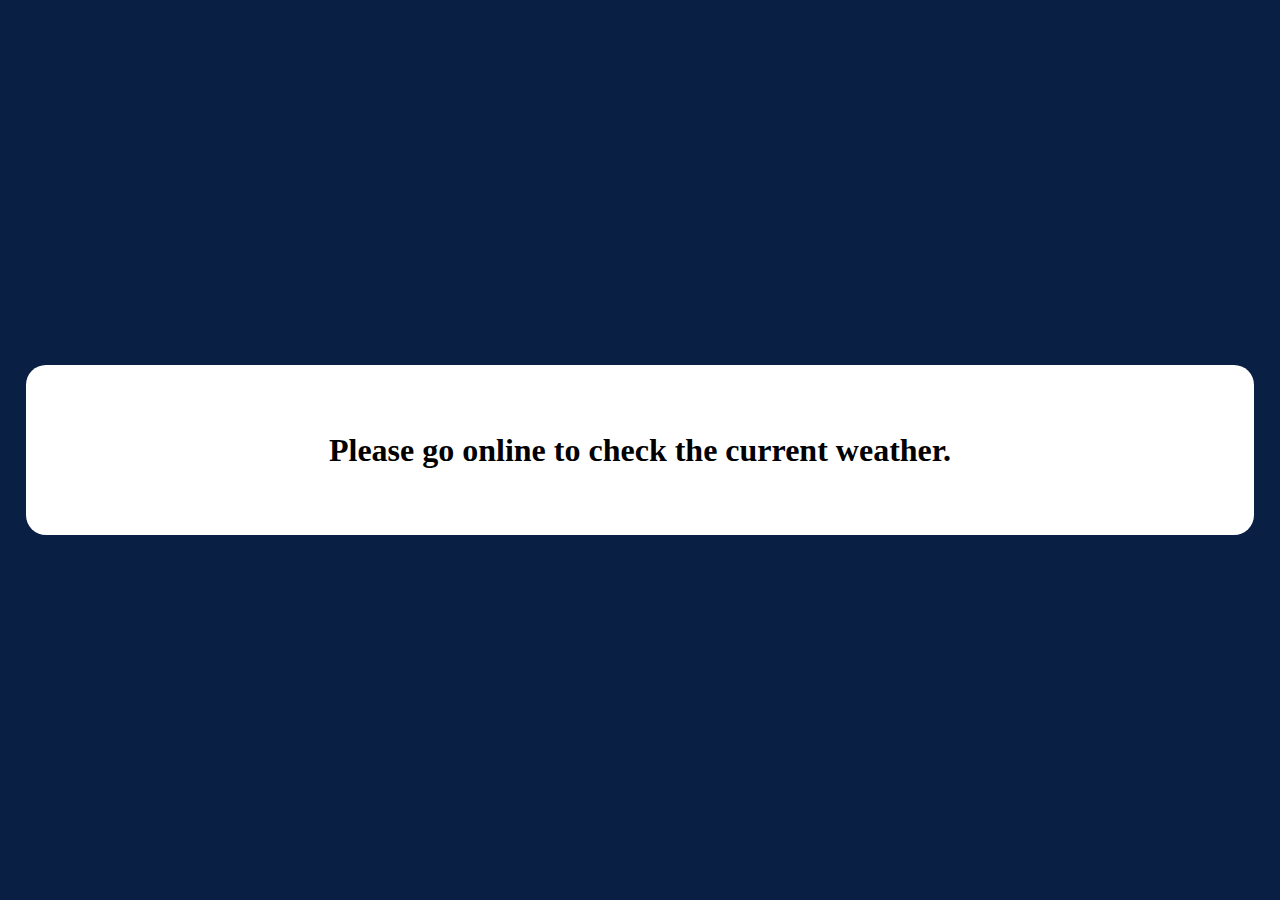
<file: React/PWA/public/offline.html>
<!DOCTYPE html>
<html lang="en">

<head>
    <meta charset="UTF-8">
    <meta name="viewport" content="width=device-width, initial-scale=1.0">
    <title>Weather App</title>
    <style type="text/css">
        html {
            height: 100%;
        }

        body {
            height: 100%;
            margin: 0;
            background: #0a1f44;
            display: flex;
            align-items: center;
            text-align: center;
            justify-content: center;
        }

        .city {
            align-items: center;
            width: 80%;
            display: flex;
            justify-content: center;
            flex-direction: column;
            padding: 40px 8%;
            border-radius: 20px;
            background: #fff;
        }

        .city-name {
            font-size: 2em;
        }
    </style>
</head>

<body>
    <div class="city">
        <h2 class="city-name">
            <span>Please go online to check the current weather.</span>
        </h2>
    </div>
</body>

</html>
</file>
